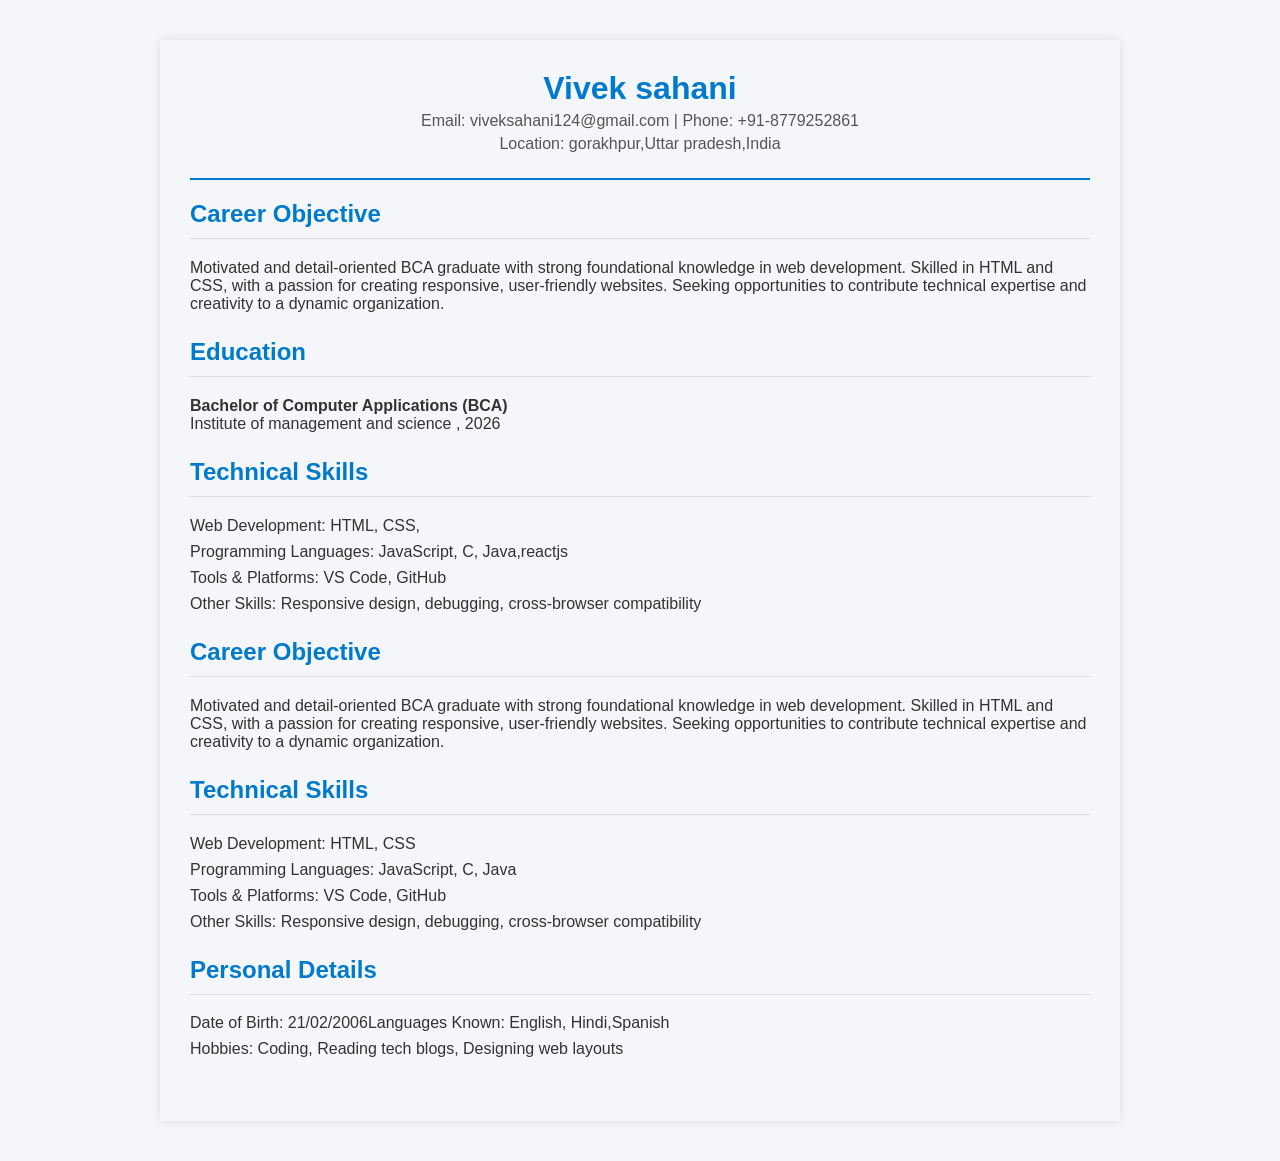
<file: index2.html>
<html lang="en">
<head>
    <meta charset="UTF-8">
    <meta name="viewport" content="width=device-width, initial-scale=1.0">
    <title>Document</title>

<style>
body{
    font-family: Arial, sans-serif;
    margin: 0;
    padding: 0%;
    background: #f4f6f9;
    color: #333;


}
.container{
    max-width: 900px;
    margin: 40px auto;
    background: #f4f6f9;
    padding: 30px;
    box-shadow: 0 0 10px rgba(0, 0, 0, 0.1)
    

    

}
header{
    text-align: center;
    border-bottom: 2px solid #007acc;
    padding-bottom:20px ;
    margin-bottom: 20px;

}
header h1{
    margin: 0;
    font: size 2.2em;
    color: #007acc;   
}
header p{
    margin: 5px 0;
    font-size: 1em;
    color: #555;

}
section{
    margin-bottom: 25px;

}
section h2{
    font-family: 1.4em;
    color: #007acc;
    border-bottom: 1px solid #ddd;
    padding-bottom: 10px;
}
ul{
    list-style:none;
    padding: 0;

}
ul li{
margin-bottom: 8px;
}
.strengths, .personal-details {
    display: flex;
    flex-wrap: wrap;

}
.strengths li, .personal-details li{
    widh: 50%;
}

</style>
</head>

<body>
    <div class="container">
        <header>
            <h1> Vivek sahani</h1>
            <p>Email: viveksahani124@gmail.com | Phone: +91-8779252861</p>
            <p>Location: gorakhpur,Uttar pradesh,India</p>
        </header>
        <section><section>
      <h2>Career Objective</h2>
      <p>Motivated and detail-oriented BCA graduate with strong foundational knowledge in web development. Skilled in HTML and CSS, with a passion for creating responsive, user-friendly websites. Seeking opportunities to contribute technical expertise and creativity to a dynamic organization.</p>
    </section>

    <section>
      <h2>Education</h2>
      <ul>
        <li><strong>Bachelor of Computer Applications (BCA)</strong><br>Institute of management and science , 2026</li>
      </ul>
    </section>

    <section>
      <h2>Technical Skills</h2>
      <ul>
        <li>Web Development: HTML, CSS, </li>
        <li>Programming Languages: JavaScript, C, Java,reactjs</li>
        <li>Tools & Platforms: VS Code, GitHub</li>
        <li>Other Skills: Responsive design, debugging, cross-browser compatibility</li>
      </ul>
    </section>
    <section>
      <h2>Career Objective</h2>
      <p>Motivated and detail-oriented BCA graduate with strong foundational knowledge in web development. Skilled in HTML and CSS, with a passion for creating responsive, user-friendly websites. Seeking opportunities to contribute technical expertise and creativity to a dynamic organization.</p>
    </section>

    
    <section>
      <h2>Technical Skills</h2>
      <ul>
        <li>Web Development: HTML, CSS</li>
        <li>Programming Languages: JavaScript, C, Java</li>
        <li>Tools & Platforms: VS Code, GitHub</li>
        <li>Other Skills: Responsive design, debugging, cross-browser compatibility</li>
      </ul>
    </section>

 </ul>
    </section>

    <section>
      <h2>Personal Details</h2>
      <ul class="personal-details">
        <li>Date of Birth: 21/02/2006</li>
        <li>Languages Known: English, Hindi,Spanish</li>
        <li>Hobbies: Coding, Reading tech blogs, Designing web layouts</li>
      </ul>
    </section>
  </div>
</body>
</html>
</file>
